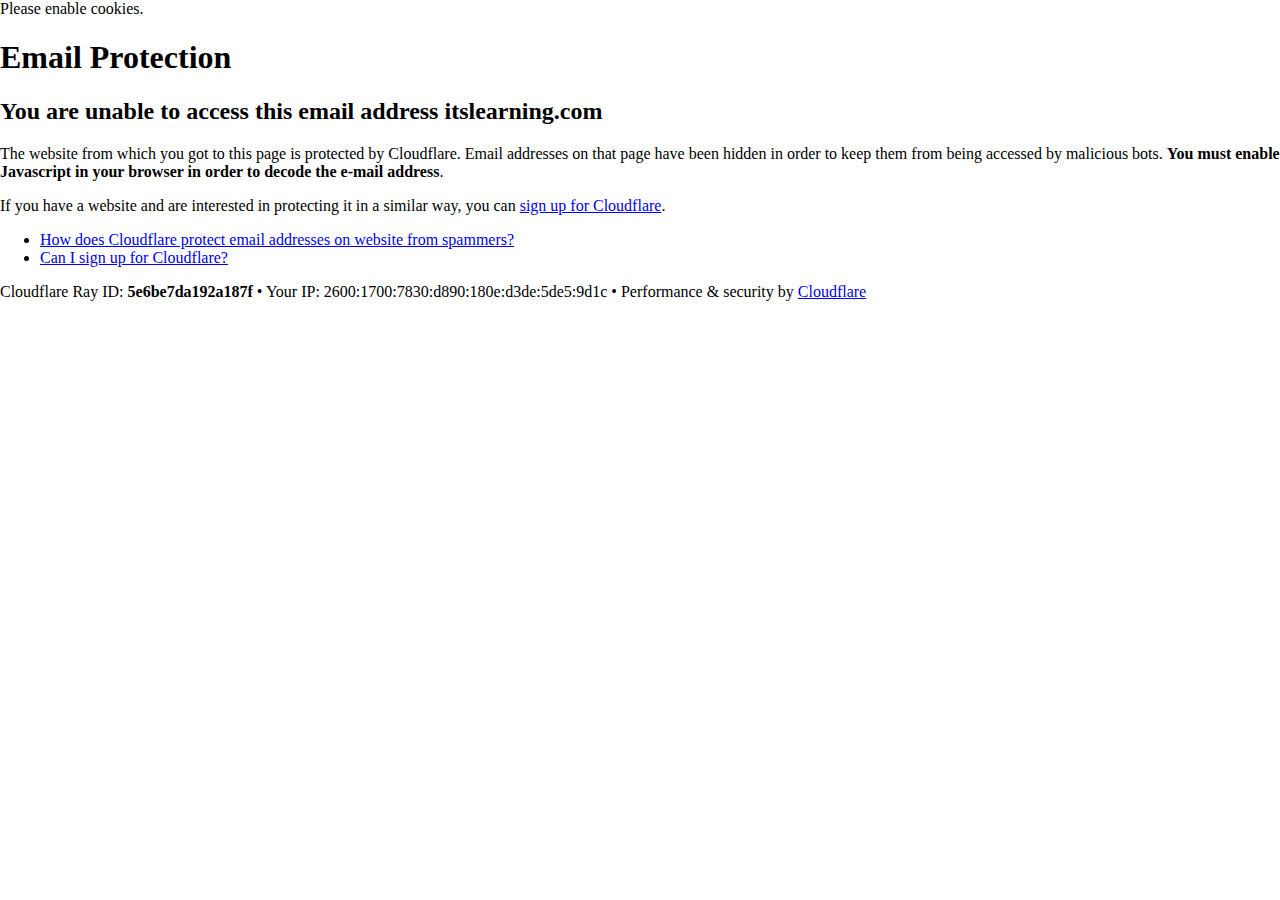
<file: cdn-cgi/l/email-protection.html>
<!DOCTYPE html>
<!--[if lt IE 7]> <html class="no-js ie6 oldie" lang="en-US"> <![endif]-->
<!--[if IE 7]>    <html class="no-js ie7 oldie" lang="en-US"> <![endif]-->
<!--[if IE 8]>    <html class="no-js ie8 oldie" lang="en-US"> <![endif]-->
<!--[if gt IE 8]><!--> <html class="no-js" lang="en-US"> <!--<![endif]-->

<!-- Mirrored from forsyth.itslearning.com/cdn-cgi/l/email-protection by HTTrack Website Copier/3.x [XR&CO'2014], Fri, 23 Oct 2020 13:46:46 GMT -->
<!-- Added by HTTrack --><meta http-equiv="content-type" content="text/html;charset=UTF-8" /><!-- /Added by HTTrack -->
<head>
<title>Email Protection | Cloudflare</title>
<meta charset="UTF-8" />
<meta http-equiv="Content-Type" content="text/html; charset=UTF-8" />
<meta http-equiv="X-UA-Compatible" content="IE=Edge,chrome=1" />
<meta name="robots" content="noindex, nofollow" />
<meta name="viewport" content="width=device-width,initial-scale=1" />
<link rel="stylesheet" id="cf_styles-css" href="https://forsyth.itslearning.com/cdn-cgi/styles/cf.errors.css" type="text/css" media="screen,projection" />
<!--[if lt IE 9]><link rel="stylesheet" id='cf_styles-ie-css' href="/cdn-cgi/styles/cf.errors.ie.css" type="text/css" media="screen,projection" /><![endif]-->
<style type="text/css">body{margin:0;padding:0}</style>


<!--[if gte IE 10]><!-->
<script>
  if (!navigator.cookieEnabled) {
    window.addEventListener('DOMContentLoaded', function () {
      var cookieEl = document.getElementById('cookie-alert');
      cookieEl.style.display = 'block';
    })
  }
</script>
<!--<![endif]-->


</head>
<body>
  <div id="cf-wrapper">
    <div class="cf-alert cf-alert-error cf-cookie-error" id="cookie-alert" data-translate="enable_cookies">Please enable cookies.</div>
    <div id="cf-error-details" class="cf-error-details-wrapper">
      <div class="cf-wrapper cf-header cf-error-overview">
        <h1 data-translate="block_headline">Email Protection</h1>
        <h2 class="cf-subheadline"><span data-translate="unable_to_access">You are unable to access this email address</span> itslearning.com</h2>
      </div><!-- /.header -->

      <div class="cf-section cf-wrapper">
        <div class="cf-columns two">
          <div class="cf-column">
            <p>The website from which you got to this page is protected by Cloudflare. Email addresses on that page have been hidden in order to keep them from being accessed by malicious bots. <strong>You must enable Javascript in your browser in order to decode the e-mail address</strong>.</p>
            <p>If you have a website and are interested in protecting it in a similar way, you can <a rel="noopener noreferrer" href="https://www.cloudflare.com/sign-up?utm_source=email_protection">sign up for Cloudflare</a>.</p>
          </div>

          <div class="cf-column">
            <div class="grid_4">
              <div class="rail">
                  <div class="panel">
                      <ul class="nobullets">
                        <li><a rel="noopener noreferrer" class="modal-link-faq" href="https://support.cloudflare.com/hc/en-us/articles/200170016-What-is-Email-Address-Obfuscation-">How does Cloudflare protect email addresses on website from spammers?</a></li>
                        <li><a rel="noopener noreferrer" class="modal-link-faq" href="https://support.cloudflare.com/hc/en-us/categories/200275218-Getting-Started">Can I sign up for Cloudflare?</a></li>
                    </ul>
                </div>
              </div>
            </div>
          </div>
        </div>
      </div><!-- /.section -->

      <div class="cf-error-footer cf-wrapper w-240 lg:w-full py-10 sm:py-4 sm:px-8 mx-auto text-center sm:text-left border-solid border-0 border-t border-gray-300">
  <p class="text-13">
    <span class="cf-footer-item sm:block sm:mb-1">Cloudflare Ray ID: <strong class="font-semibold">5e6be7da192a187f</strong></span>
    <span class="cf-footer-separator sm:hidden">&bull;</span>
    <span class="cf-footer-item sm:block sm:mb-1"><span>Your IP</span>: 2600:1700:7830:d890:180e:d3de:5de5:9d1c</span>
    <span class="cf-footer-separator sm:hidden">&bull;</span>
    <span class="cf-footer-item sm:block sm:mb-1"><span>Performance &amp; security by</span> <a rel="noopener noreferrer" href="https://www.cloudflare.com/5xx-error-landing" id="brand_link" target="_blank">Cloudflare</a></span>
    
  </p>
</div><!-- /.error-footer -->


    </div><!-- /#cf-error-details -->
  </div><!-- /#cf-wrapper -->

  <script type="text/javascript">
  window._cf_translation = {};
  
  
</script>

</body>

<!-- Mirrored from forsyth.itslearning.com/cdn-cgi/l/email-protection by HTTrack Website Copier/3.x [XR&CO'2014], Fri, 23 Oct 2020 13:46:46 GMT -->
</html>
</file>
